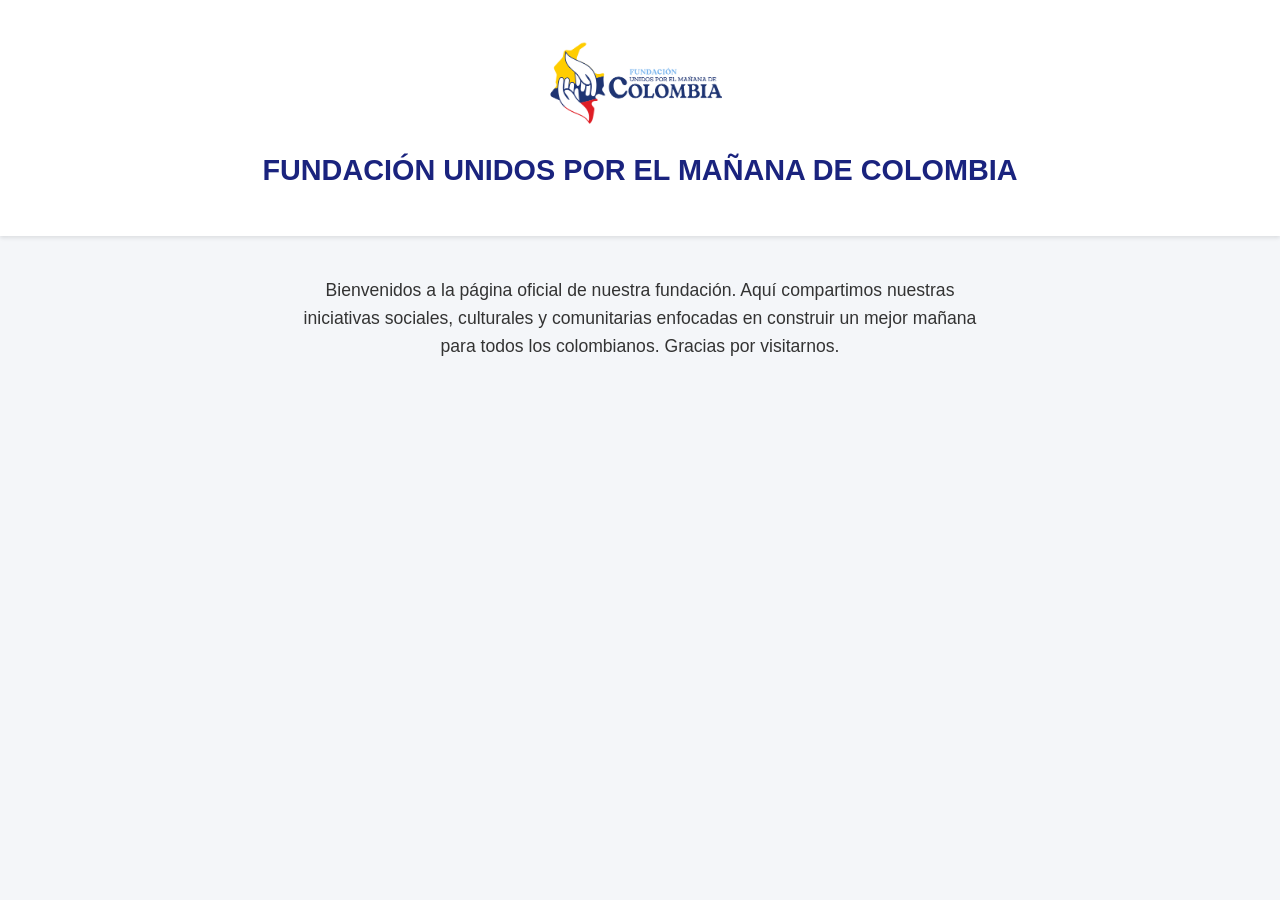
<file: LOGO/index.html>
<!DOCTYPE html>
<html lang="es">
<head>
  <meta charset="UTF-8">
  <meta name="viewport" content="width=device-width, initial-scale=1.0">
  <title>Fundación Unidos por el Mañana de Colombia</title>
  <style>
    body {
      margin: 0;
      font-family: 'Segoe UI', Tahoma, Geneva, Verdana, sans-serif;
      background-color: #f4f6f9;
      color: #333;
    }

    header {
      background-color: #fff;
      padding: 30px 20px;
      text-align: center;
      box-shadow: 0 2px 4px rgba(0,0,0,0.1);
    }

    header img {
      max-width: 200px;
      height: auto;
    }

    h1 {
      margin-top: 20px;
      font-size: 1.8em;
      color: #1a237e;
    }

    main {
      padding: 40px 20px;
      text-align: center;
    }

    p {
      font-size: 1.1em;
      max-width: 700px;
      margin: auto;
      line-height: 1.6;
    }

    @media (max-width: 600px) {
      h1 {
        font-size: 1.5em;
      }

      header img {
        max-width: 150px;
      }
    }
  </style>
</head>
<body>

  <header>
    <img src="logo-fundacion.png" alt="Logo Fundación Unidos por el Mañana de Colombia">
    <h1>FUNDACIÓN UNIDOS POR EL MAÑANA DE COLOMBIA</h1>
  </header>

  <main>
    <p>
      Bienvenidos a la página oficial de nuestra fundación. Aquí compartimos nuestras iniciativas sociales, culturales y comunitarias 
      enfocadas en construir un mejor mañana para todos los colombianos. Gracias por visitarnos.
    </p>
  </main>

</body>
</html>
</file>
